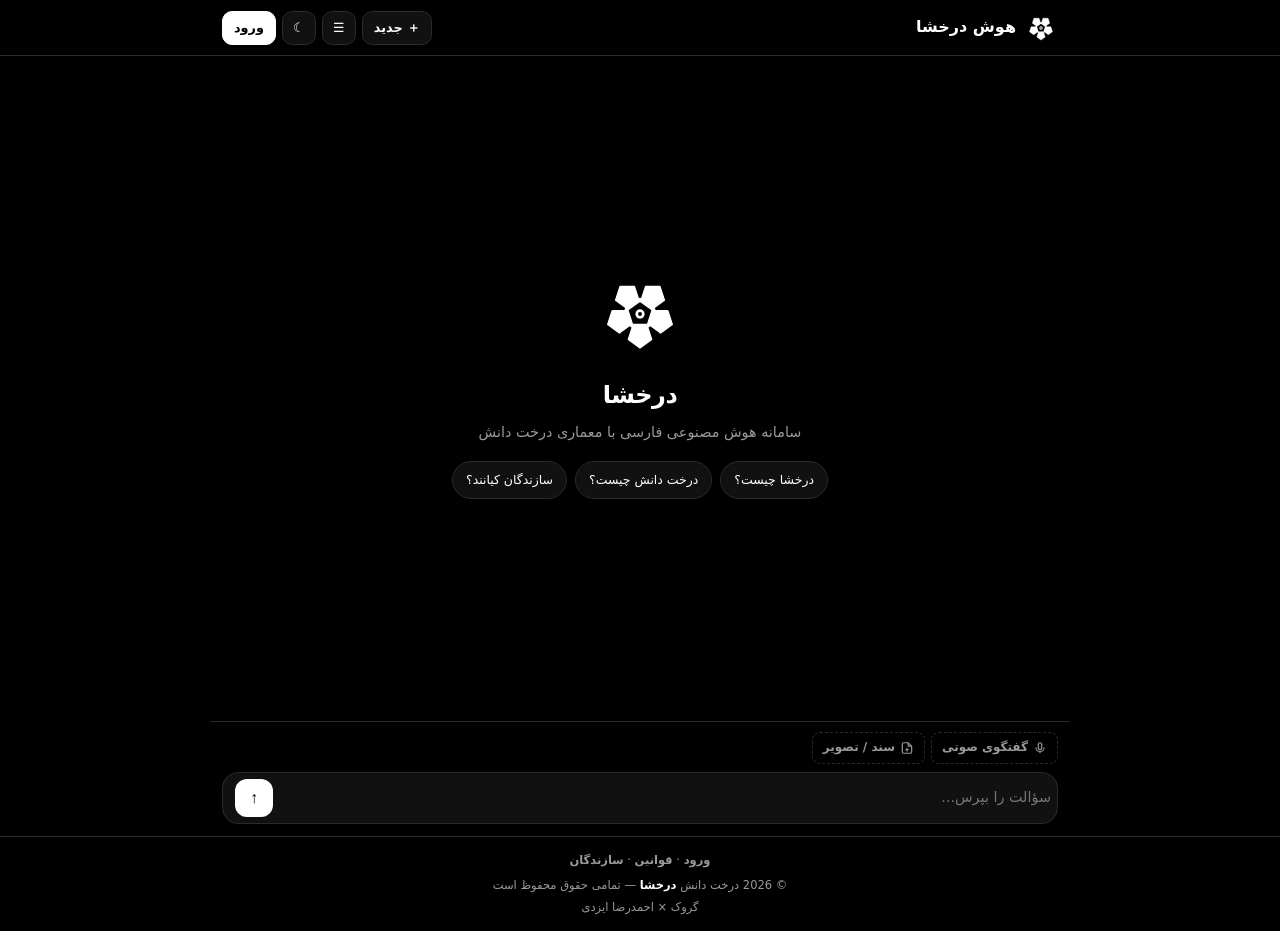
<file: index.html>
<!DOCTYPE html>
<html lang="fa" dir="rtl">
<head>
<meta charset="UTF-8">
<meta name="viewport" content="width=device-width, initial-scale=1.0, viewport-fit=cover">
<title>درخشا</title>
<meta name="theme-color" content="#000000">
<style>
:root{
  --bg:#000;--bg2:#0a0a0a;--card:#111;--line:#2a2a2a;
  --text:#fff;--muted:#9a9a9a;--soft:#1a1a1a;
  --font:Tahoma,"Segoe UI",system-ui,sans-serif;
}
[data-theme=light]{
  --bg:#fff;--bg2:#f5f5f5;--card:#fff;--line:#e0e0e0;
  --text:#000;--muted:#666;--soft:#f0f0f0;
  --theme-color:#ffffff;
}
*{box-sizing:border-box;margin:0;padding:0}
html,body{height:100%}
body{font-family:var(--font);background:var(--bg);color:var(--text);line-height:1.65;-webkit-font-smoothing:antialiased}
.logo-svg{color:var(--text)}

.top{
  height:56px;border-bottom:1px solid var(--line);
  background:var(--bg);position:sticky;top:0;z-index:30;
}
.top-in{max-width:860px;margin:0 auto;height:100%;padding:0 12px;display:flex;align-items:center;justify-content:space-between;gap:8px}
.brand{display:flex;align-items:center;gap:8px;text-decoration:none;color:var(--text);font-weight:700;font-size:1rem}
.brand svg{width:34px;height:34px;display:block}
.brand em{font-style:normal;font-weight:800}
.actions{display:flex;gap:6px;align-items:center}
.btn,.icon{
  height:34px;border-radius:10px;border:1px solid var(--line);background:var(--card);
  color:var(--text);font:inherit;font-size:.8rem;font-weight:600;cursor:pointer;
  padding:0 11px;display:inline-flex;align-items:center;gap:4px;
}
.icon{width:34px;padding:0;justify-content:center}
.btn:hover,.icon:hover{background:var(--soft)}
.btn-p{background:var(--text);color:var(--bg);border-color:var(--text)}
.btn-p:hover{opacity:.88}

.shell{max-width:860px;margin:0 auto;min-height:calc(100vh - 56px - 64px);display:flex;flex-direction:column}
.view{display:none;flex:1;flex-direction:column;min-height:0}
.view.on{display:flex}
.msgs{flex:1;overflow-y:auto;padding:16px 12px;display:flex;flex-direction:column;gap:12px}

.hero{margin:auto;text-align:center;max-width:400px;padding:24px 8px 36px}
.hero .logo-big{width:96px;height:96px;margin:0 auto 14px}
.hero .logo-big svg{width:100%;height:100%}
.hero h1{font-size:1.5rem;margin-bottom:6px;letter-spacing:-.02em}
.hero p{color:var(--muted);font-size:.9rem;margin-bottom:16px}
.chips{display:flex;flex-wrap:wrap;gap:8px;justify-content:center}
.chips button{border:1px solid var(--line);background:var(--card);color:var(--text);padding:8px 13px;border-radius:999px;font:inherit;font-size:.78rem;cursor:pointer}
.chips button:hover{background:var(--soft)}

/* کاربر راست — پاسخ چپ (در RTL: flex-end = راست بصری برای user) */
.u{
  align-self:flex-start;max-width:78%;
  background:var(--text);color:var(--bg);
  padding:11px 14px;border-radius:16px 16px 16px 4px;font-size:.9rem;
}
.bwrap{
  align-self:flex-end;display:flex;gap:8px;max-width:90%;
  align-items:flex-end;flex-direction:row-reverse;
}
.av{
  width:32px;height:32px;border-radius:10px;border:1px solid var(--line);
  background:var(--card);display:grid;place-items:center;flex-shrink:0;color:var(--text);
}
.av svg{width:20px;height:20px}
.b{background:var(--card);border:1px solid var(--line);padding:11px 14px;border-radius:16px 4px 16px 16px;font-size:.9rem}
.meta{font-size:.65rem;color:var(--muted);margin-top:5px}
.u .meta{color:var(--bg);opacity:.55}
.pills{display:flex;flex-wrap:wrap;gap:4px;margin-top:6px}
.pill{font-size:.62rem;font-weight:600;padding:2px 7px;border-radius:6px;border:1px solid var(--line);color:var(--muted)}
.cap-row{display:flex;align-items:center;gap:6px;margin-bottom:6px}
.cap-logo{width:26px;height:26px;border-radius:8px;border:1px solid var(--line);background:var(--soft);display:grid;place-items:center;color:var(--text)}
.cap-logo svg{width:15px;height:15px}
.cursor-blink{display:inline-block;width:2px;height:1em;background:var(--text);margin-right:2px;vertical-align:text-bottom;animation:blink .7s step-end infinite}
@keyframes blink{50%{opacity:0}}
.typing{display:flex;gap:8px;align-items:flex-end;align-self:flex-end;flex-direction:row-reverse}
.dots{background:var(--card);border:1px solid var(--line);border-radius:12px;padding:10px 14px;display:flex;gap:4px}
.dots i{width:5px;height:5px;border-radius:50%;background:var(--text);opacity:.3;display:block}
.dots i:first-child{opacity:1}

.bar{border-top:1px solid var(--line);padding:10px 12px 12px;background:var(--bg)}
.tools{display:flex;gap:6px;margin-bottom:8px;flex-wrap:wrap}
.tool{
  height:32px;padding:0 10px;border-radius:8px;border:1px dashed var(--line);
  background:transparent;color:var(--muted);font:inherit;font-size:.75rem;font-weight:600;
  cursor:pointer;display:inline-flex;align-items:center;gap:5px;
}
.tool:hover{border-style:solid;color:var(--text)}
.tool svg{width:14px;height:14px}
.comp{display:flex;gap:8px;align-items:flex-end;background:var(--card);border:1px solid var(--line);border-radius:16px;padding:6px 6px 6px 12px}
.comp:focus-within{border-color:var(--text)}
#inp{flex:1;border:none;background:transparent;color:var(--text);font:inherit;font-size:.9rem;resize:none;outline:none;max-height:110px;padding:7px 0}
#send{width:38px;height:38px;border:none;border-radius:12px;background:var(--text);color:var(--bg);cursor:pointer;font-size:1rem;flex-shrink:0}
#send:hover{opacity:.88}

.auth-box{max-width:380px;margin:36px auto;background:var(--card);border:1px solid var(--line);border-radius:18px;padding:24px}
.auth-box h1{text-align:center;font-size:1.2rem;margin:8px 0 6px}
.auth-box .sub{text-align:center;color:var(--muted);font-size:.85rem;margin-bottom:16px}
.field{margin-bottom:12px}
.field label{display:block;font-size:.75rem;color:var(--muted);margin-bottom:4px;font-weight:600}
.field input{width:100%;height:42px;padding:0 12px;border-radius:10px;border:1px solid var(--line);background:var(--bg);color:var(--text);font:inherit;outline:none}
.field input:focus{border-color:var(--text)}
.full{width:100%;justify-content:center;height:42px}

.foot{border-top:1px solid var(--line);padding:14px 12px;text-align:center;color:var(--muted);font-size:.72rem}
.foot a{color:var(--muted);text-decoration:none;font-weight:600}
.foot a:hover{color:var(--text)}
.foot strong{color:var(--text)}

.overlay{display:none;position:fixed;inset:0;background:rgba(0,0,0,.65);z-index:40}
[data-theme=light] .overlay{background:rgba(0,0,0,.35)}
.overlay.on{display:block}
.drawer{position:fixed;top:0;right:0;width:min(300px,90vw);height:100%;background:var(--bg2);border-left:1px solid var(--line);z-index:41;transform:translateX(105%);transition:transform .2s;display:flex;flex-direction:column}
.drawer.on{transform:translateX(0)}
.dh{height:56px;padding:0 12px;display:flex;align-items:center;justify-content:space-between;border-bottom:1px solid var(--line);font-weight:700;font-size:.88rem}
.dl{flex:1;overflow-y:auto;padding:8px}
.hi{display:flex;gap:6px;align-items:center;background:var(--card);border:1px solid var(--line);border-radius:10px;padding:8px;margin-bottom:6px}
.hi.active{border-color:var(--text)}
.hi .pick{flex:1;border:none;background:0;color:var(--text);text-align:right;font:inherit;cursor:pointer;min-width:0}
.hi .t{font-size:.8rem;font-weight:600;white-space:nowrap;overflow:hidden;text-overflow:ellipsis}
.hi .d{font-size:.65rem;color:var(--muted)}
.hi .del{width:28px;height:28px;border:1px solid var(--line);background:0;color:var(--muted);border-radius:7px;cursor:pointer}

.modal{display:none;position:fixed;top:50%;left:50%;transform:translate(-50%,-50%);width:min(360px,92vw);background:var(--card);border:1px solid var(--line);border-radius:18px;z-index:50;padding:28px 20px 22px;text-align:center}
.modal.on{display:block}
.modal .logo-anim{width:72px;height:72px;margin:0 auto 14px;color:var(--text);animation:pulse 2s ease-in-out infinite}
.modal .logo-anim svg{width:100%;height:100%}
@keyframes pulse{0%,100%{transform:scale(1);opacity:1}50%{transform:scale(1.05);opacity:.75}}
.modal h3{font-size:1rem;margin-bottom:8px}
.modal p{color:var(--muted);font-size:.88rem;line-height:1.7}
.modal .x{position:absolute;top:10px;left:12px;border:none;background:0;color:var(--text);font-size:1.25rem;cursor:pointer}
#infoModal{padding:0;text-align:right}
.toast{position:fixed;bottom:20px;left:50%;transform:translateX(-50%);background:var(--text);color:var(--bg);padding:8px 16px;border-radius:20px;font-size:.78rem;opacity:0;transition:.2s;z-index:60;pointer-events:none}
.toast.on{opacity:1}
@media(max-width:560px){.brand span.t{display:none}}

/* لوگو: شب = سفید روی سیاه | روز = سیاه روی سفید با مرکز معکوس */
.logo-svg .lg-outer{
  fill:#fff; stroke:#fff; stroke-width:0.85;
}
.logo-svg .lg-center{
  fill:#000; stroke:#fff; stroke-width:2.5;
}
.logo-svg .lg-core{ fill:#fff; }
.logo-svg .lg-core-dot{ fill:#000; }

[data-theme=light] .logo-svg .lg-outer{
  fill:#000; stroke:#000; stroke-width:0.85;
}
[data-theme=light] .logo-svg .lg-center{
  fill:#fff; stroke:#000; stroke-width:2.5;
}
[data-theme=light] .logo-svg .lg-core{ fill:#000; }
[data-theme=light] .logo-svg .lg-core-dot{ fill:#fff; }

</style>
</head>
<body>
<header class="top"><div class="top-in">
  <a class="brand" href="#" onclick="show('chat');return false;">
    <svg viewBox="0 0 64 64" fill="none" xmlns="http://www.w3.org/2000/svg" aria-hidden="true" class="logo-svg">
  <polygon class="lg-outer" points="45.32,13.66 48.30,22.83 40.51,28.49 32.71,22.83 35.69,13.66" stroke-linejoin="round"/>
  <polygon class="lg-outer" points="53.56,39.01 45.76,44.67 37.96,39.01 40.94,29.84 50.58,29.84" stroke-linejoin="round"/>
  <polygon class="lg-outer" points="32.00,54.67 24.20,49.00 27.18,39.84 36.82,39.84 39.80,49.00" stroke-linejoin="round"/>
  <polygon class="lg-outer" points="10.44,39.01 13.42,29.84 23.06,29.84 26.04,39.01 18.24,44.67" stroke-linejoin="round"/>
  <polygon class="lg-outer" points="18.68,13.66 28.31,13.66 31.29,22.83 23.49,28.49 15.70,22.83" stroke-linejoin="round"/>
  <polygon class="lg-center" points="32.00,22.50 41.04,29.06 37.58,39.69 26.42,39.69 22.96,29.06" stroke-linejoin="round"/>
  <circle class="lg-core" cx="32" cy="32" r="3.1"/>
  <circle class="lg-core-dot" cx="32" cy="32" r="1.35"/>
</svg>
    <span class="t">هوش <em>درخشا</em></span>
  </a>
  <div class="actions">
    <button type="button" class="btn" onclick="newChat()">＋ جدید</button>
    <button type="button" class="icon" onclick="openHist()" title="تاریخچه">☰</button>
    <button type="button" class="icon" id="th" onclick="theme()" title="تم">☾</button>
    <button type="button" class="btn btn-p" id="navAuth" onclick="show('auth')">ورود</button>
  </div>
</div></header>

<div class="overlay" id="ov" onclick="closeAll()"></div>
<aside class="drawer" id="dr">
  <div class="dh"><span>تاریخچه</span><button type="button" class="btn" style="height:30px;padding:0 10px" onclick="closeAll()">بستن</button></div>
  <div class="dl" id="hist"></div>
</aside>

<div class="modal" id="voiceModal">
  <button type="button" class="x" onclick="closeAll()">×</button>
  <div class="logo-anim"><svg viewBox="0 0 64 64" fill="none" xmlns="http://www.w3.org/2000/svg" aria-hidden="true" class="logo-svg">
  <polygon class="lg-outer" points="45.32,13.66 48.30,22.83 40.51,28.49 32.71,22.83 35.69,13.66" stroke-linejoin="round"/>
  <polygon class="lg-outer" points="53.56,39.01 45.76,44.67 37.96,39.01 40.94,29.84 50.58,29.84" stroke-linejoin="round"/>
  <polygon class="lg-outer" points="32.00,54.67 24.20,49.00 27.18,39.84 36.82,39.84 39.80,49.00" stroke-linejoin="round"/>
  <polygon class="lg-outer" points="10.44,39.01 13.42,29.84 23.06,29.84 26.04,39.01 18.24,44.67" stroke-linejoin="round"/>
  <polygon class="lg-outer" points="18.68,13.66 28.31,13.66 31.29,22.83 23.49,28.49 15.70,22.83" stroke-linejoin="round"/>
  <polygon class="lg-center" points="32.00,22.50 41.04,29.06 37.58,39.69 26.42,39.69 22.96,29.06" stroke-linejoin="round"/>
  <circle class="lg-core" cx="32" cy="32" r="3.1"/>
  <circle class="lg-core-dot" cx="32" cy="32" r="1.35"/>
</svg></div>
  <h3>گفتگوی صوتی</h3>
  <p>به زودی من هم اضافه می‌شوم برای گفتگو با شما!</p>
</div>
<div class="modal" id="uploadModal">
  <button type="button" class="x" onclick="closeAll()">×</button>
  <div class="logo-anim"><svg viewBox="0 0 64 64" fill="none" xmlns="http://www.w3.org/2000/svg" aria-hidden="true" class="logo-svg">
  <polygon class="lg-outer" points="45.32,13.66 48.30,22.83 40.51,28.49 32.71,22.83 35.69,13.66" stroke-linejoin="round"/>
  <polygon class="lg-outer" points="53.56,39.01 45.76,44.67 37.96,39.01 40.94,29.84 50.58,29.84" stroke-linejoin="round"/>
  <polygon class="lg-outer" points="32.00,54.67 24.20,49.00 27.18,39.84 36.82,39.84 39.80,49.00" stroke-linejoin="round"/>
  <polygon class="lg-outer" points="10.44,39.01 13.42,29.84 23.06,29.84 26.04,39.01 18.24,44.67" stroke-linejoin="round"/>
  <polygon class="lg-outer" points="18.68,13.66 28.31,13.66 31.29,22.83 23.49,28.49 15.70,22.83" stroke-linejoin="round"/>
  <polygon class="lg-center" points="32.00,22.50 41.04,29.06 37.58,39.69 26.42,39.69 22.96,29.06" stroke-linejoin="round"/>
  <circle class="lg-core" cx="32" cy="32" r="3.1"/>
  <circle class="lg-core-dot" cx="32" cy="32" r="1.35"/>
</svg></div>
  <h3>ارسال سند و تصویر</h3>
  <p>به زودی امکان افزودن سند و عکس فعال می‌شود.</p>
</div>
<div class="modal" id="infoModal">
  <div style="padding:14px 16px;border-bottom:1px solid var(--line);display:flex;justify-content:space-between;align-items:center;font-weight:700">
    <span id="mt"></span>
    <button type="button" onclick="closeAll()" style="border:0;background:0;color:var(--text);font-size:1.2rem;cursor:pointer">×</button>
  </div>
  <div style="padding:14px;color:var(--muted);font-size:.86rem" id="mb"></div>
</div>

<div class="shell">
  <section class="view on" id="v-chat">
    <div class="msgs" id="msgs"></div>
    <div class="bar">
      <div class="tools">
        <button type="button" class="tool" title="به‌زودی" onclick="openVoice()">
          <svg viewBox="0 0 24 24" fill="none" stroke="currentColor" stroke-width="2"><path d="M12 3a3 3 0 00-3 3v6a3 3 0 006 0V6a3 3 0 00-3-3z"/><path d="M19 11a7 7 0 01-14 0M12 18v3"/></svg>
          گفتگوی صوتی
        </button>
        <button type="button" class="tool" title="به‌زودی" onclick="openUpload()">
          <svg viewBox="0 0 24 24" fill="none" stroke="currentColor" stroke-width="2"><path d="M14 3H6a2 2 0 00-2 2v14a2 2 0 002 2h12a2 2 0 002-2V9z"/><path d="M14 3v6h6M12 18v-6M9 15h6"/></svg>
          سند / تصویر
        </button>
      </div>
      <div class="comp">
        <textarea id="inp" rows="1" placeholder="سؤالت را بپرس..."></textarea>
        <button type="button" id="send" onclick="send()">↑</button>
      </div>
    </div>
  </section>
  <section class="view" id="v-auth">
    <div class="auth-box">
      <div style="text-align:center;color:var(--text)"><svg viewBox="0 0 64 64" fill="none" xmlns="http://www.w3.org/2000/svg" aria-hidden="true" class="logo-svg">
  <polygon class="lg-outer" points="45.32,13.66 48.30,22.83 40.51,28.49 32.71,22.83 35.69,13.66" stroke-linejoin="round"/>
  <polygon class="lg-outer" points="53.56,39.01 45.76,44.67 37.96,39.01 40.94,29.84 50.58,29.84" stroke-linejoin="round"/>
  <polygon class="lg-outer" points="32.00,54.67 24.20,49.00 27.18,39.84 36.82,39.84 39.80,49.00" stroke-linejoin="round"/>
  <polygon class="lg-outer" points="10.44,39.01 13.42,29.84 23.06,29.84 26.04,39.01 18.24,44.67" stroke-linejoin="round"/>
  <polygon class="lg-outer" points="18.68,13.66 28.31,13.66 31.29,22.83 23.49,28.49 15.70,22.83" stroke-linejoin="round"/>
  <polygon class="lg-center" points="32.00,22.50 41.04,29.06 37.58,39.69 26.42,39.69 22.96,29.06" stroke-linejoin="round"/>
  <circle class="lg-core" cx="32" cy="32" r="3.1"/>
  <circle class="lg-core-dot" cx="32" cy="32" r="1.35"/>
</svg></div>
      <div id="authForm">
        <h1>ورود به درخشا</h1>
        <p class="sub">نام و شماره همراه</p>
        <div class="field"><label>نام</label><input id="nameIn" maxlength="40" placeholder="نام شما"></div>
        <div class="field"><label>شماره همراه</label><input id="phoneIn" maxlength="11" placeholder="09xxxxxxxxx" inputmode="numeric"></div>
        <div class="field" id="otpF" style="display:none"><label>کد تأیید</label><input id="otpIn" maxlength="6" placeholder="------" inputmode="numeric"></div>
        <button type="button" class="btn btn-p full" id="authBtn" onclick="authStep()">دریافت کد</button>
        <p class="sub" style="margin-top:12px">کد آزمایشی: <strong>123456</strong></p>
      </div>
      <div id="authDone" style="display:none">
        <h1>حساب</h1>
        <p id="authInfo" style="text-align:center;font-weight:600;margin:12px 0"></p>
        <button type="button" class="btn full" onclick="logout()">خروج</button>
        <button type="button" class="btn btn-p full" style="margin-top:8px" onclick="show('chat')">گفتگو</button>
      </div>
    </div>
  </section>
</div>
<footer class="foot">
  <div style="margin-bottom:6px">
    <a href="#" onclick="show('auth');return false;">ورود</a> ·
    <a href="#" onclick="rules();return false;">قوانین</a> ·
    <a href="#" onclick="creators();return false;">سازندگان</a>
  </div>
  <div>© <span id="y"></span> درخت دانش <strong>درخشا</strong> — تمامی حقوق محفوظ است</div>
  <div style="margin-top:3px">گروک × احمدرضا ایزدی</div>
</footer>
<div class="toast" id="toast"></div>
<script>
const API = window.DERAKHSHA_API || "";
const LOGO = `<svg viewBox="0 0 64 64" fill="none" xmlns="http://www.w3.org/2000/svg" aria-hidden="true" class="logo-svg">
  <polygon class="lg-outer" points="45.32,13.66 48.30,22.83 40.51,28.49 32.71,22.83 35.69,13.66" stroke-linejoin="round"/>
  <polygon class="lg-outer" points="53.56,39.01 45.76,44.67 37.96,39.01 40.94,29.84 50.58,29.84" stroke-linejoin="round"/>
  <polygon class="lg-outer" points="32.00,54.67 24.20,49.00 27.18,39.84 36.82,39.84 39.80,49.00" stroke-linejoin="round"/>
  <polygon class="lg-outer" points="10.44,39.01 13.42,29.84 23.06,29.84 26.04,39.01 18.24,44.67" stroke-linejoin="round"/>
  <polygon class="lg-outer" points="18.68,13.66 28.31,13.66 31.29,22.83 23.49,28.49 15.70,22.83" stroke-linejoin="round"/>
  <polygon class="lg-center" points="32.00,22.50 41.04,29.06 37.58,39.69 26.42,39.69 22.96,29.06" stroke-linejoin="round"/>
  <circle class="lg-core" cx="32" cy="32" r="3.1"/>
  <circle class="lg-core-dot" cx="32" cy="32" r="1.35"/>
</svg>`;
const CAP = {
  tree:{name:"درخت دانش",svg:`<svg viewBox="0 0 24 24" fill="none" stroke="currentColor" stroke-width="1.8"><path d="M12 20V10"/><path d="M12 10L7 5M12 10l5-5M12 14L6 12M12 14l6-2"/><circle cx="7" cy="5" r="1.5" fill="currentColor"/><circle cx="17" cy="5" r="1.5" fill="currentColor"/></svg>`},
  relations:{name:"روابط",svg:`<svg viewBox="0 0 24 24" fill="none" stroke="currentColor" stroke-width="1.8"><circle cx="6" cy="6" r="2" fill="currentColor"/><circle cx="18" cy="6" r="2" fill="currentColor"/><circle cx="12" cy="18" r="2" fill="currentColor"/><path d="M8 7.5L10.5 15M16 7.5L13.5 15"/></svg>`},
  multi_step:{name:"استدلال",svg:`<svg viewBox="0 0 24 24" fill="none" stroke="currentColor" stroke-width="1.8"><path d="M5 6h6v4H5zM13 10h6v4h-6zM5 14h6v4H5z"/></svg>`},
  consistency_fix:{name:"صحت",svg:`<svg viewBox="0 0 24 24" fill="none" stroke="currentColor" stroke-width="1.8"><path d="M12 3l8 3v6c0 5-3.5 8-8 9-4.5-1-8-4-8-9V6l8-3z"/><path d="M9 12l2 2 4-4"/></svg>`},
  clarify:{name:"ابهام",svg:`<svg viewBox="0 0 24 24" fill="none" stroke="currentColor" stroke-width="1.8"><circle cx="12" cy="12" r="9"/><path d="M12 16h.01M10 9a2 2 0 013.5 1.5c0 1.5-2 2-2 3"/></svg>`},
  discovery:{name:"کشف",svg:`<svg viewBox="0 0 24 24" fill="none" stroke="currentColor" stroke-width="1.8"><circle cx="11" cy="11" r="6"/><path d="M20 20l-3.5-3.5"/></svg>`},
  default:{name:"درخشا",svg:`<svg viewBox="0 0 24 24" fill="none" stroke="currentColor" stroke-width="1.6"><path d="M12 3l6 4.5v6c0 3.5-2.5 5.5-6 6.5-3.5-1-6-3-6-6.5v-6L12 3z"/></svg>`}
};
function capFor(route,source){
  const r=(route||"").toLowerCase(), s=source||"";
  if(r==="relations"||s.includes("روابط")) return CAP.relations;
  if(r==="multi_step"||s.includes("استدلال")) return CAP.multi_step;
  if(r==="consistency_fix") return CAP.consistency_fix;
  if(r==="clarify"||s.includes("خطا")) return CAP.clarify;
  if(s.includes("کشف")) return CAP.discovery;
  if(r==="tree"||s.includes("هسته")||s.includes("سند")) return CAP.tree;
  return CAP.default;
}
let user=JSON.parse(localStorage.getItem("derakhsha_user")||"null");
let sessions=JSON.parse(localStorage.getItem("derakhsha_sessions")||"[]");
let currentId=localStorage.getItem("derakhsha_current")||null;
let authPhase="form", typingLock=false;
const sid=()=>(user&&user.phone?"u_"+user.phone:"anon")+"_"+(currentId||"x");
function save(){localStorage.setItem("derakhsha_sessions",JSON.stringify(sessions));if(currentId)localStorage.setItem("derakhsha_current",currentId)}
function cur(){return sessions.find(s=>s.id===currentId)||null}
function ensure(){if(currentId&&cur())return cur();const s={id:"s_"+Date.now(),title:"گفتگوی جدید",messages:[],updated:Date.now()};sessions.unshift(s);currentId=s.id;save();return s}
function show(v){document.querySelectorAll(".view").forEach(e=>e.classList.remove("on"));document.getElementById("v-"+v).classList.add("on");if(v==="auth")renderAuth();closeAll()}
function hero(){return `<div class="hero" id="welcome"><div class="logo-big">${LOGO}</div><h1>درخشا</h1><p>سامانه هوش مصنوعی فارسی با معماری درخت دانش</p><div class="chips"><button type="button" onclick="ask(this)">درخشا چیست؟</button><button type="button" onclick="ask(this)">درخت دانش چیست؟</button><button type="button" onclick="ask(this)">سازندگان کیانند؟</button></div></div>`}
function renderMsgs(){const box=document.getElementById("msgs");const s=cur();if(!s||!s.messages.length){box.innerHTML=hero();return}box.innerHTML="";s.messages.forEach(m=>{if(m.role==="user")addU(m.text,false);else addBInstant(m.text,m.meta)});box.scrollTop=box.scrollHeight}
function renderHist(){const list=document.getElementById("hist");if(!sessions.length){list.innerHTML='<div style="text-align:center;color:var(--muted);padding:24px;font-size:.85rem">خالی</div>';return}
list.innerHTML=sessions.map(s=>{const d=new Date(s.updated).toLocaleTimeString("fa-IR",{month:"short",day:"numeric",hour:"2-digit",minute:"2-digit"});return `<div class="hi ${s.id===currentId?"active":""}"><button type="button" class="pick" onclick="load('${s.id}')"><div class="t">${esc(s.title)}</div><div class="d">${d}</div></button><button type="button" class="del" onclick="delS('${s.id}',event)">×</button></div>`}).join("")}
function load(id){currentId=id;save();renderMsgs();renderHist();show("chat")}
function delS(id,ev){if(ev)ev.stopPropagation();sessions=sessions.filter(x=>x.id!==id);if(currentId===id){currentId=sessions[0]?sessions[0].id:null;if(!currentId)ensure()}save();renderHist();renderMsgs();toast("حذف شد")}
function newChat(){const s={id:"s_"+Date.now(),title:"گفتگوی جدید",messages:[],updated:Date.now()};sessions.unshift(s);currentId=s.id;save();show("chat");renderMsgs();renderHist();toast("گفتگوی جدید")}
function openHist(){document.getElementById("dr").classList.add("on");document.getElementById("ov").classList.add("on");renderHist()}
function closeAll(){["dr","ov","voiceModal","uploadModal","infoModal"].forEach(id=>document.getElementById(id).classList.remove("on"))}
function openVoice(){document.getElementById("voiceModal").classList.add("on");document.getElementById("ov").classList.add("on")}
function openUpload(){document.getElementById("uploadModal").classList.add("on");document.getElementById("ov").classList.add("on")}
async function send(){
  if(typingLock)return;
  const inp=document.getElementById("inp");const text=inp.value.trim();if(!text)return;
  const s=ensure();if(s.title==="گفتگوی جدید")s.title=text.slice(0,36)+(text.length>36?"…":"");
  const w=document.getElementById("welcome");if(w)w.remove();
  s.messages.push({role:"user",text});addU(text,true);inp.value="";autoH(inp);s.updated=Date.now();save();
  showTyping(CAP.default);
  try{
    const res=await fetch(API+"/api/chat",{method:"POST",headers:{"Content-Type":"application/json"},body:JSON.stringify({message:text,session_id:sid()})});
    if(!res.ok)throw new Error("http");
    const data=await res.json();
    const cap=capFor(data.route,data.source);
    updateTypingCap(cap);await sleep(250);hideTyping();
    const meta={src:data.source,conf:data.confidence,branch:data.branch,route:data.route};
    const answer=data.answer||"پاسخی دریافت نشد";
    s.messages.push({role:"bot",text:answer,meta});s.updated=Date.now();save();
    await typeBot(answer,meta,cap);renderHist();
  }catch(e){
    hideTyping();
    const msg="اتصال به موتور برقرار نشد. سرور را بررسی کنید.";
    s.messages.push({role:"bot",text:msg,meta:{src:"خطا",conf:0,route:"clarify"}});
    await typeBot(msg,{src:"خطا",conf:0,route:"clarify"},CAP.clarify);
  }
}
function sleep(ms){return new Promise(r=>setTimeout(r,ms))}
function showTyping(cap){
  const box=document.getElementById("msgs");
  const el=document.createElement("div");el.className="typing";el.id="ty";
  el.innerHTML=`<div class="av">${LOGO}</div><div><div class="cap-row" id="tyCap"><div class="cap-logo" title="${esc(cap.name)}">${cap.svg}</div></div><div class="dots"><i></i><i></i><i></i></div></div>`;
  box.appendChild(el);box.scrollTop=box.scrollHeight;
}
function updateTypingCap(cap){const el=document.getElementById("tyCap");if(el)el.innerHTML=`<div class="cap-logo" title="${esc(cap.name)}">${cap.svg}</div>`}
function hideTyping(){const t=document.getElementById("ty");if(t)t.remove()}
function addU(text,sc){
  const box=document.getElementById("msgs");
  const t=new Date().toLocaleTimeString("fa-IR",{hour:"2-digit",minute:"2-digit"});
  const d=document.createElement("div");d.className="u";
  d.innerHTML=esc(text)+`<div class="meta">${t}</div>`;
  box.appendChild(d);if(sc)box.scrollTop=box.scrollHeight;
}
function addBInstant(text,meta){
  const cap=capFor(meta&&meta.route,meta&&meta.src);
  const box=document.getElementById("msgs");
  const t=new Date().toLocaleTimeString("fa-IR",{hour:"2-digit",minute:"2-digit"});
  const row=document.createElement("div");row.className="bwrap";
  let h=`<div class="av">${LOGO}</div><div class="b"><div class="cap-row"><div class="cap-logo" title="${esc(cap.name)}">${cap.svg}</div></div><div>${esc(text)}</div>`;
  if(meta){h+=`<div class="pills">`;if(meta.src)h+=`<span class="pill">${esc(meta.src)}</span>`;if(meta.conf!=null)h+=`<span class="pill">${meta.conf}٪</span>`;if(meta.branch)h+=`<span class="pill">${esc(meta.branch)}</span>`;h+=`</div>`}
  h+=`<div class="meta">درخشا · ${t}</div></div>`;row.innerHTML=h;box.appendChild(row);
}
async function typeBot(text,meta,cap){
  typingLock=true;
  const box=document.getElementById("msgs");
  const t=new Date().toLocaleTimeString("fa-IR",{hour:"2-digit",minute:"2-digit"});
  const row=document.createElement("div");row.className="bwrap";
  row.innerHTML=`<div class="av">${LOGO}</div><div class="b"><div class="cap-row"><div class="cap-logo" title="${esc(cap.name)}">${cap.svg}</div></div><div id="typedActive"></div><div class="pills" id="pillsActive" style="display:none"></div><div class="meta" id="metaActive" style="display:none">درخشا · ${t}</div></div>`;
  box.appendChild(row);
  const typed=document.getElementById("typedActive");
  const speed=text.length>400?8:text.length>150?12:16;
  let i=0;
  while(i<text.length){
    const step=text.length>300?3:1;i=Math.min(text.length,i+step);
    typed.innerHTML=esc(text.slice(0,i))+(i<text.length?'<span class="cursor-blink"></span>':'');
    box.scrollTop=box.scrollHeight;await sleep(speed);
  }
  typed.textContent=text;
  if(meta){const pills=document.getElementById("pillsActive");if(pills){pills.style.display="flex";let ph="";if(meta.src)ph+=`<span class="pill">${esc(meta.src)}</span>`;if(meta.conf!=null)ph+=`<span class="pill">${meta.conf}٪</span>`;if(meta.branch)ph+=`<span class="pill">${esc(meta.branch)}</span>`;pills.innerHTML=ph;pills.removeAttribute("id")}}
  const metaEl=document.getElementById("metaActive");if(metaEl){metaEl.style.display="block";metaEl.removeAttribute("id")}
  typed.removeAttribute("id");typingLock=false;
}
function ask(b){document.getElementById("inp").value=b.textContent;send()}
document.getElementById("inp").addEventListener("keydown",e=>{if(e.key==="Enter"&&!e.shiftKey){e.preventDefault();send()}});
function autoH(el){el.style.height="auto";el.style.height=Math.min(el.scrollHeight,110)+"px"}
document.getElementById("inp").addEventListener("input",function(){autoH(this)});
function renderAuth(){if(user&&user.phone){document.getElementById("authForm").style.display="none";document.getElementById("authDone").style.display="block";document.getElementById("authInfo").textContent=(user.name?user.name+" · ":"")+user.phone;document.getElementById("navAuth").textContent="حساب"}else{document.getElementById("authDone").style.display="none";document.getElementById("authForm").style.display="block";document.getElementById("otpF").style.display=authPhase==="otp"?"block":"none";document.getElementById("authBtn").textContent=authPhase==="otp"?"ورود":"دریافت کد";document.getElementById("navAuth").textContent="ورود"}}
function authStep(){if(authPhase==="form"){const name=document.getElementById("nameIn").value.trim();const phone=document.getElementById("phoneIn").value.trim();if(!name){toast("نام را وارد کنید");return}if(!/^09\d{9}$/.test(phone)){toast("شماره نامعتبر");return}sessionStorage.setItem("p",JSON.stringify({name,phone}));authPhase="otp";document.getElementById("otpF").style.display="block";document.getElementById("authBtn").textContent="ورود";toast("کد: 123456")}else{if(document.getElementById("otpIn").value.trim()!=="123456"){toast("کد نادرست");return}const p=JSON.parse(sessionStorage.getItem("p")||"{}");user={name:p.name,phone:p.phone};localStorage.setItem("derakhsha_user",JSON.stringify(user));authPhase="form";renderAuth();toast("ورود موفق")}}
function logout(){user=null;localStorage.removeItem("derakhsha_user");authPhase="form";document.getElementById("otpF").style.display="none";renderAuth();toast("خارج شدید")}
function theme(){
  const n=(document.documentElement.getAttribute("data-theme")||"dark")==="dark"?"light":"dark";
  document.documentElement.setAttribute("data-theme",n);
  const b=document.getElementById("th");
  b.textContent=n==="dark"?"☾":"☀";
  document.querySelector('meta[name="theme-color"]').setAttribute("content", n==="dark"?"#000000":"#ffffff");
}
function rules(){document.getElementById("mt").textContent="قوانین درخشا";document.getElementById("mb").innerHTML="<ul style='padding-right:18px'><li>استفاده قانونی و اخلاقی</li><li>مسئولیت محتوا با کاربر</li><li>پاسخ‌ها راهنما هستند</li><li>سوءاستفاده ممنوع است</li></ul>";document.getElementById("infoModal").classList.add("on");document.getElementById("ov").classList.add("on")}
function creators(){document.getElementById("mt").textContent="سازندگان";document.getElementById("mb").innerHTML="<p><strong>گروک</strong> و <strong>احمدرضا ایزدی</strong></p>";document.getElementById("infoModal").classList.add("on");document.getElementById("ov").classList.add("on")}
function toast(m){const t=document.getElementById("toast");t.textContent=m;t.classList.add("on");setTimeout(()=>t.classList.remove("on"),2000)}
function esc(s){return String(s).replace(/&/g,"&amp;").replace(/</g,"&lt;").replace(/>/g,"&gt;")}

const PLACEHOLDERS = [
  "سؤالت را بپرس...",
  "چی می‌خوای یاد بگیری؟",
  "چه خبر؟ از درخشا بپرس...",
  "موضوع مورد نظرت چیه؟",
];
let _ph = 0;
function rotatePlaceholder(){
  const inp = document.getElementById("inp");
  if(!inp) return;
  if(document.activeElement === inp || (inp.value && inp.value.length)) return;
  _ph = (_ph + 1) % PLACEHOLDERS.length;
  inp.setAttribute("placeholder", PLACEHOLDERS[_ph]);
}
setInterval(rotatePlaceholder, 3200);

document.addEventListener("DOMContentLoaded",()=>{
  document.getElementById("y").textContent=new Date().getFullYear();
  if(!sessions.length)ensure();else if(!currentId||!cur())currentId=sessions[0].id;
  renderMsgs();renderHist();renderAuth();
});
</script>
</body>
</html>
</file>
